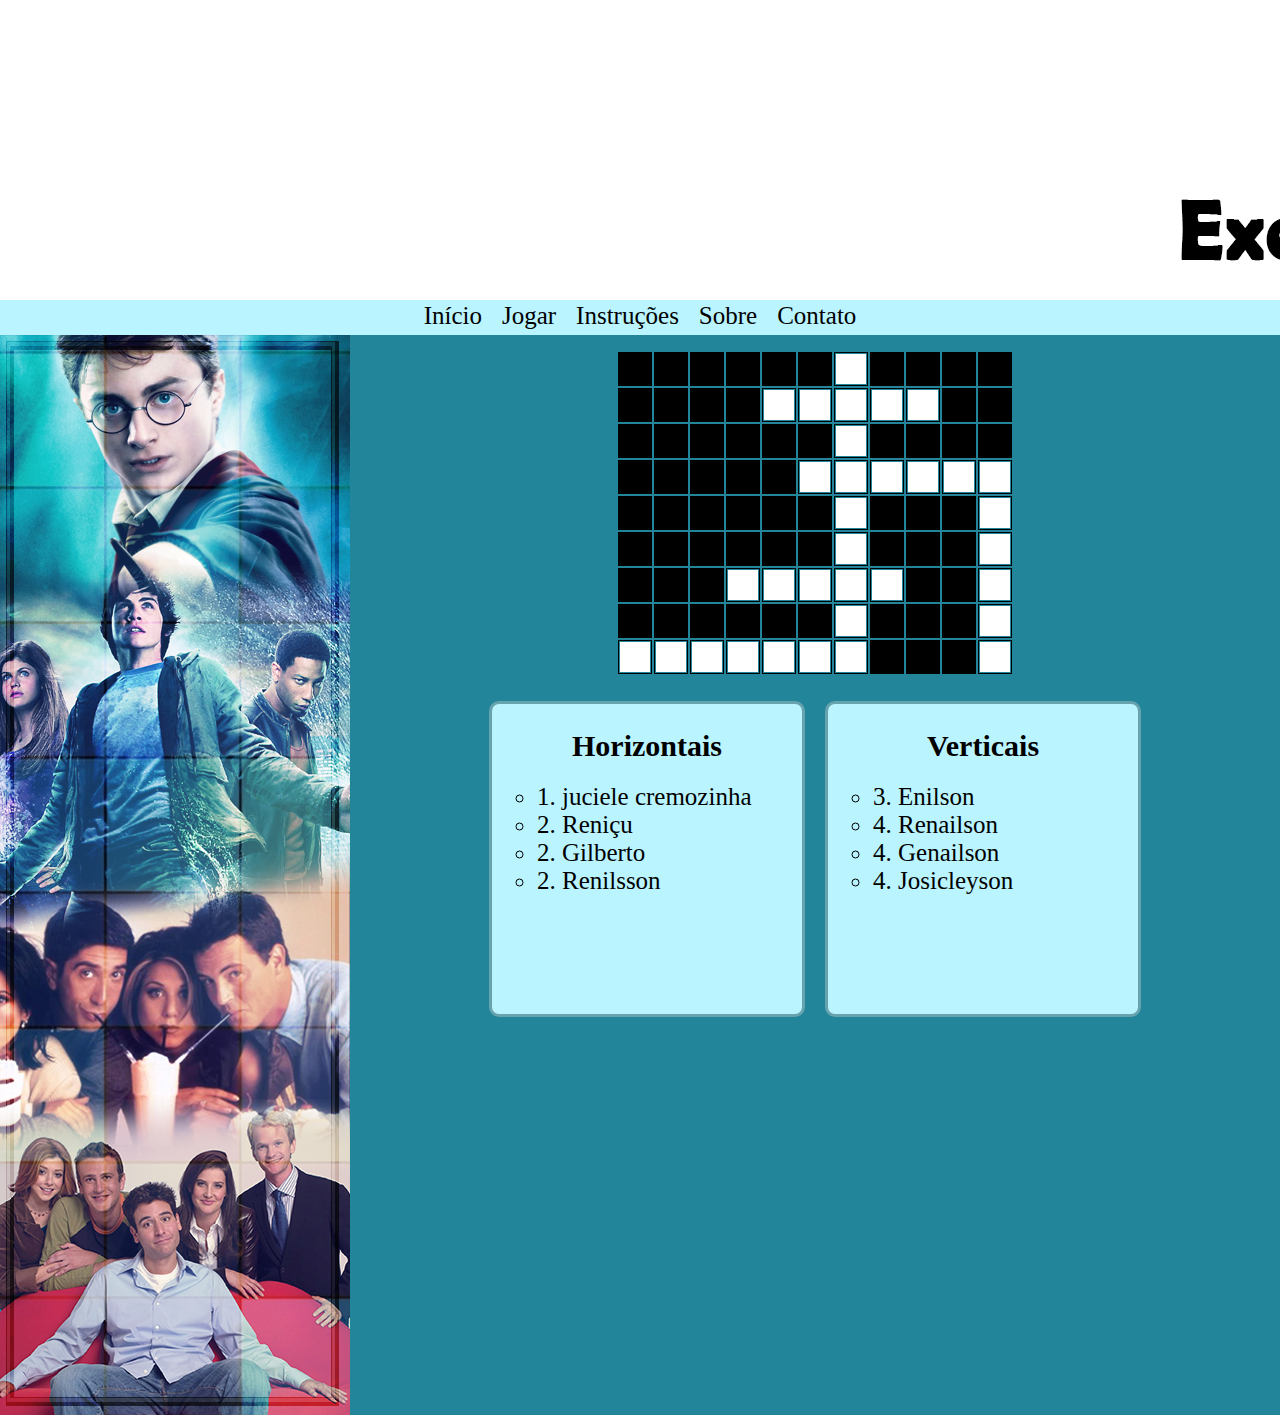
<file: pjt/r/index.html>
<html lang="en">
<head>
	<link rel="stylesheet" type="text/css" href="menu.css">
	<meta charset="UTF-8">
	<title>Palavras cruzadas</title>
</head>
<body>
		<img src="testelixo.png">
		<div id="menu">
		    <ul>
		        <li><a href="index.html">Início</a></li>
		        <li><a href="jogar.html">Jogar</a></li>
		        <li><a href="instru.html">Instruções</a></li>
		        <li><a href="sobre.html">Sobre</a></li>
		        <li><a href="contato.html">Contato</a></li>
		    </ul>
		</div>
		<img src="banEsq.png" id="ban">
	<div id="container">
<table>
	<tr>
		<td class="preto"></td>
		<td class="preto"></td>
		<td class="preto"></td>
		<td class="preto"></td>
		<td class="preto"></td>
		<td class="preto"></td>
		<span id="numero">1</span>
		<td><input id="1-1" type="text" maxlength="1"></td>
		<td class="preto"></td>
		<td class="preto"></td>
		<td class="preto"></td>
		<td class="preto"></td>
</tr>
<tr>
		<td class="preto"></td>
		<td class="preto"></td>
		<td class="preto"></td>
		<td class="preto"></td>
		<td><input id="1-1" type="text" maxlength="1"></td>
		<td><input id="1-1" type="text" maxlength="1"></td>
		<td><input id="1-1" type="text" maxlength="1"></td>
		<td><input id="1-1" type="text" maxlength="1"></td>
		<td><input id="1-1" type="text" maxlength="1"></td>
		<td class="preto"></td>
		<td class="preto"></td>
</tr>
<tr>
		<td class="preto"></td>
		<td class="preto"></td>
		<td class="preto"></td>
		<td class="preto"></td>
		<td class="preto"></td>
		<td class="preto"></td>
		<td><input id="1-1" type="text" maxlength="1"></td>
		<td class="preto"></td>
		<td class="preto"></td>
		<td class="preto"></td>
		<td class="preto"></td>
</tr>
<tr>
		<td class="preto"></td>
		<td class="preto"></td>
		<td class="preto"></td>
		<td class="preto"></td>
		<td class="preto"></td>
		<td><input id="1-1" type="text" maxlength="1"></td>
		<td><input id="1-1" type="text" maxlength="1"></td>
		<td><input id="1-1" type="text" maxlength="1"></td>
		<td><input id="1-1" type="text" maxlength="1"></td>
		<td><input id="1-1" type="text" maxlength="1"></td>
		<td><input id="1-1" type="text" maxlength="1"></td>
</tr>
<tr>
		<td class="preto"></td>
		<td class="preto"></td>
		<td class="preto"></td>
		<td class="preto"></td>
		<td class="preto"></td>
		<td class="preto"></td>
		<td><input id="1-1" type="text" maxlength="1"></td>
		<td class="preto"></td>
		<td class="preto"></td>
		<td class="preto"></td>
		<td><input id="1-1" type="text" maxlength="1"></td>
</tr>
<tr>
		<td class="preto"></td>
		<td class="preto"></td>
		<td class="preto"></td>
		<td class="preto"></td>
		<td class="preto"></td>
		<td class="preto"></td>
		<td><input id="1-1" type="text" maxlength="1"></td>
		<td class="preto"></td>
		<td class="preto"></td>
		<td class="preto"></td>
		<td><input id="1-1" type="text" maxlength="1"></td>
</tr>
<tr>
		<td class="preto"></td>
		<td class="preto"></td>
		<td class="preto"></td>
		<td><input id="1-1" type="text" maxlength="1"></td>
		<td><input id="1-1" type="text" maxlength="1"></td>
		<td><input id="1-1" type="text" maxlength="1"></td>
		<td><input id="1-1" type="text" maxlength="1"></td>
		<td><input id="1-1" type="text" maxlength="1"></td>
		<td class="preto"></td>
		<td class="preto"></td>
		<td><input id="1-1" type="text" maxlength="1"></td>
</tr>
<tr>
		<td class="preto"></td>
		<td class="preto"></td>
		<td class="preto"></td>
		<td class="preto"></td>
		<td class="preto"></td>
		<td class="preto"></td>
		<td><input id="1-1" type="text" maxlength="1"></td>
		<td class="preto"></td>
		<td class="preto"></td>
		<td class="preto"></td>
		<td><input id="1-1" type="text" maxlength="1"></td>
</tr>
<tr>
		<td><input id="1-1" type="text" maxlength="1"></td>
		<td><input id="1-1" type="text" maxlength="1"></td>
		<td><input id="1-1" type="text" maxlength="1"></td>
		<td><input id="1-1" type="text" maxlength="1"></td>
		<td><input id="1-1" type="text" maxlength="1"></td>
		<td><input id="1-1" type="text" maxlength="1"></td>
		<td><input id="1-1" type="text" maxlength="1"></td>
		<td class="preto"></td>
		<td class="preto"></td>
		<td class="preto"></td>
		<td><input id="1-1" type="text" maxlength="1"></td>
</tr>
</table>
</div>
<div id="container">
<div class="horizontal">
	<h1>Horizontais</h1>
	<ul>
			<li>1. juciele cremozinha</li>
			<li>2. Reniçu</li>
			<li>2. Gilberto</li>
			<li>2. Renilsson</li>		
	</ul>
</div>
<div class="verticais">
	<h1>Verticais</h1>
	<ul>
		<li>3. Enilson</li>
		<li>4. Renailson</li>
		<li>4. Genailson</li>
		<li>4. Josicleyson</li>
	</ul>
</div>
</div>
</body>
</html>
</file>
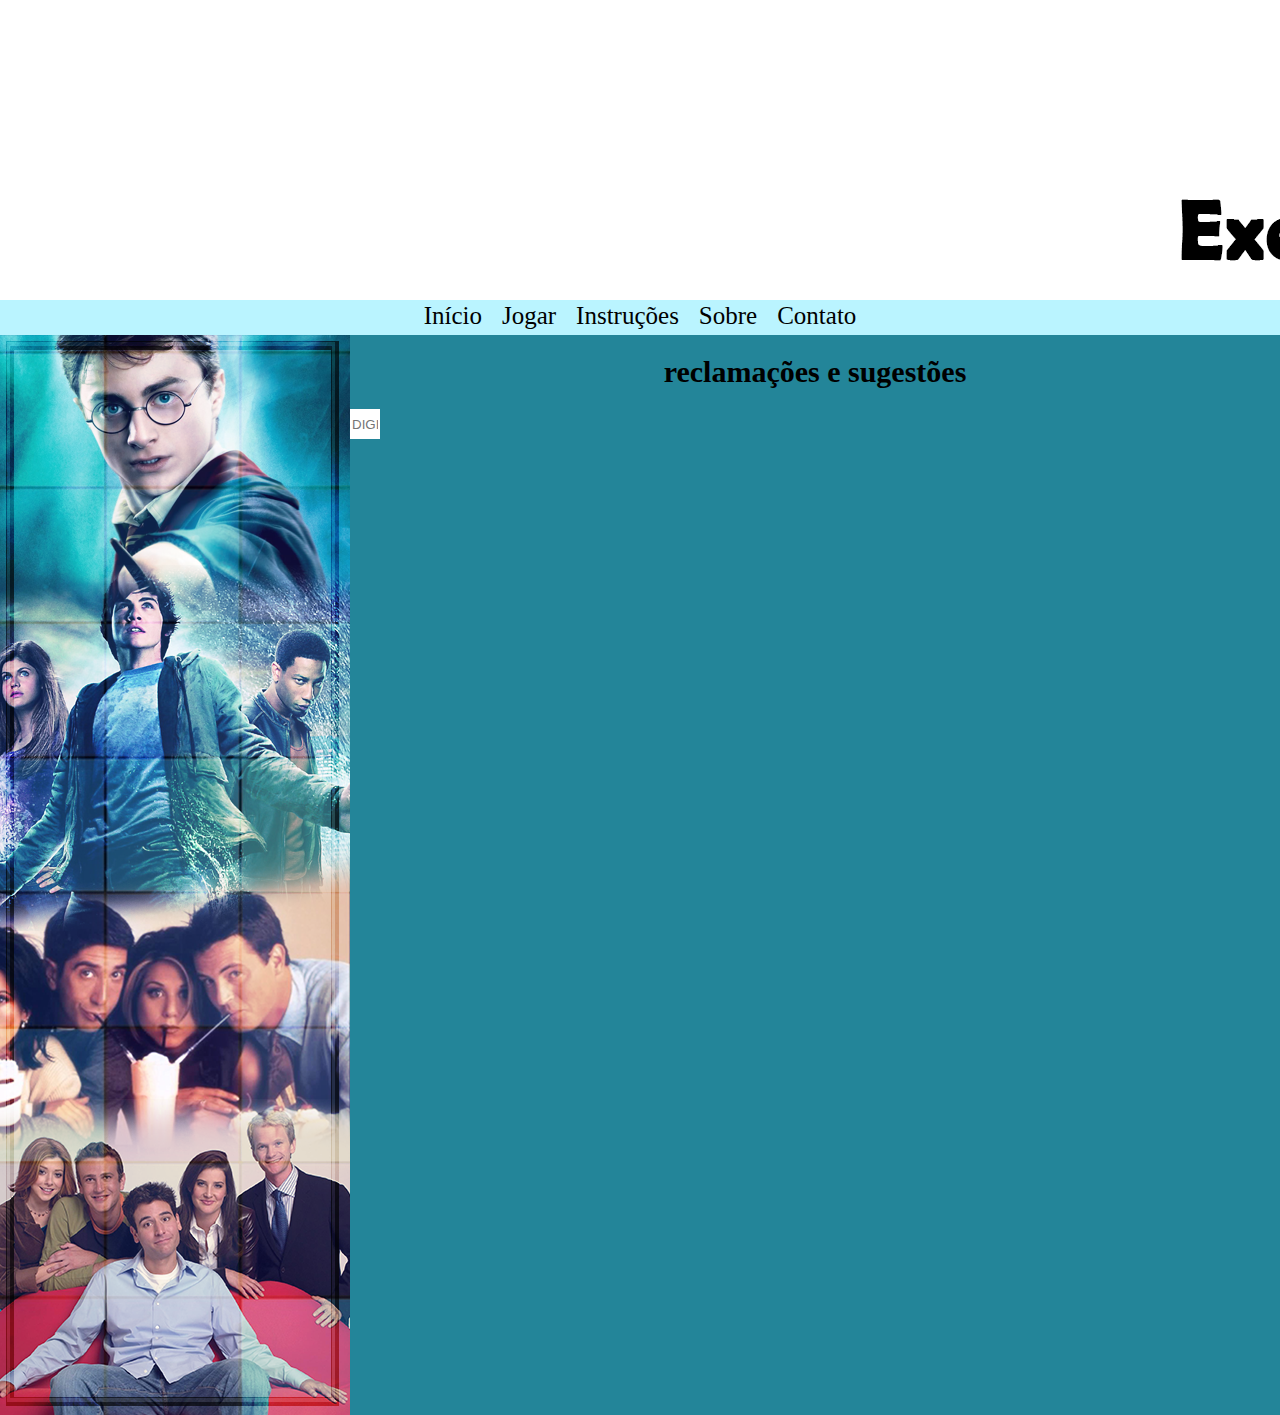
<file: pjt/r/contato.html>
<html>
<head>
	<link rel="stylesheet" type="text/css" href="menu.css">
	<meta charset="UTF-8">
	<title>a</title>
</head>
<body>
			<img src="testelixo.png">
			<div id="menu">
		    <ul>
		        <li><a href="index.html">Início</a></li>
		        <li><a href="Jogar.html">Jogar</a></li>
		        <li><a href="instru.html">Instruções</a></li>
		        <li><a href="sobre.html">Sobre</a></li>
		        <li><a href="contato.html">Contato</a></li>
		    </ul>
		</div>
		<img src="banEsq.png" id="ban">
</body>
</html>
<h1>reclamações e sugestões</h1> 
   <form>
   	    <input type="text" name="libna comparça" placeholder="digite sua reclamação ou sugestão">
   	</form>
</file>
<file: pjt/r/menu.css>
.preto{
	background-color: #000;
	height: 30px;
	width: 30px;
}
span.numero{

}
td {
	border:1px solid;
}
input{
	height: 30px;
	width: 30px;
	border:0px;
	text-align: center;
	text-transform: uppercase;

}
.horizontal,.verticais{
	background-color: #baf4ff;
	padding: 5px;
	width: 300px;
	height: 300px;
	margin: 10px;
	border-radius: 10px;
	border:3px solid #67a3af ;
}
li{
	list-style-type: circle;
	font-size: 25px;
}
h1{
	text-align: center;
	font-size: 30px;
}
#container{
	display:flex;
	flex-direction: row;
	justify-content: center;
	margin-top: 15px;
}
body{
	background-color: #238599;
	margin: 0px;
}

#menu ul li a {
    padding: 2px 10px;
    display: inline-block;

    /* visual do link */
    background-color:#baf4ff; /* Cor de fundo dos links */
    color: #000; /* cor do texto dos links */
    text-decoration: none; /* tirar efeito linha, abaixo dos links */
    border-bottom:3px solid #baf4ff; /* borda abaixo dos links */
}
#menu ul li a:hover {
    background-color:#9dd5e0;
    border-radius: 5px;
}
#menu ul li { display: inline; }
#menu ul {
    padding:0px;
    margin:0px;
    background-color:#baf4ff;
    list-style:none;
    display: flex;
    justify-content: center;
}
#numero{
	position: absolute;
	font-size: 15px;
}
#ban{
	float:left;
}
h2{
	text-align: center;
}
</file>
